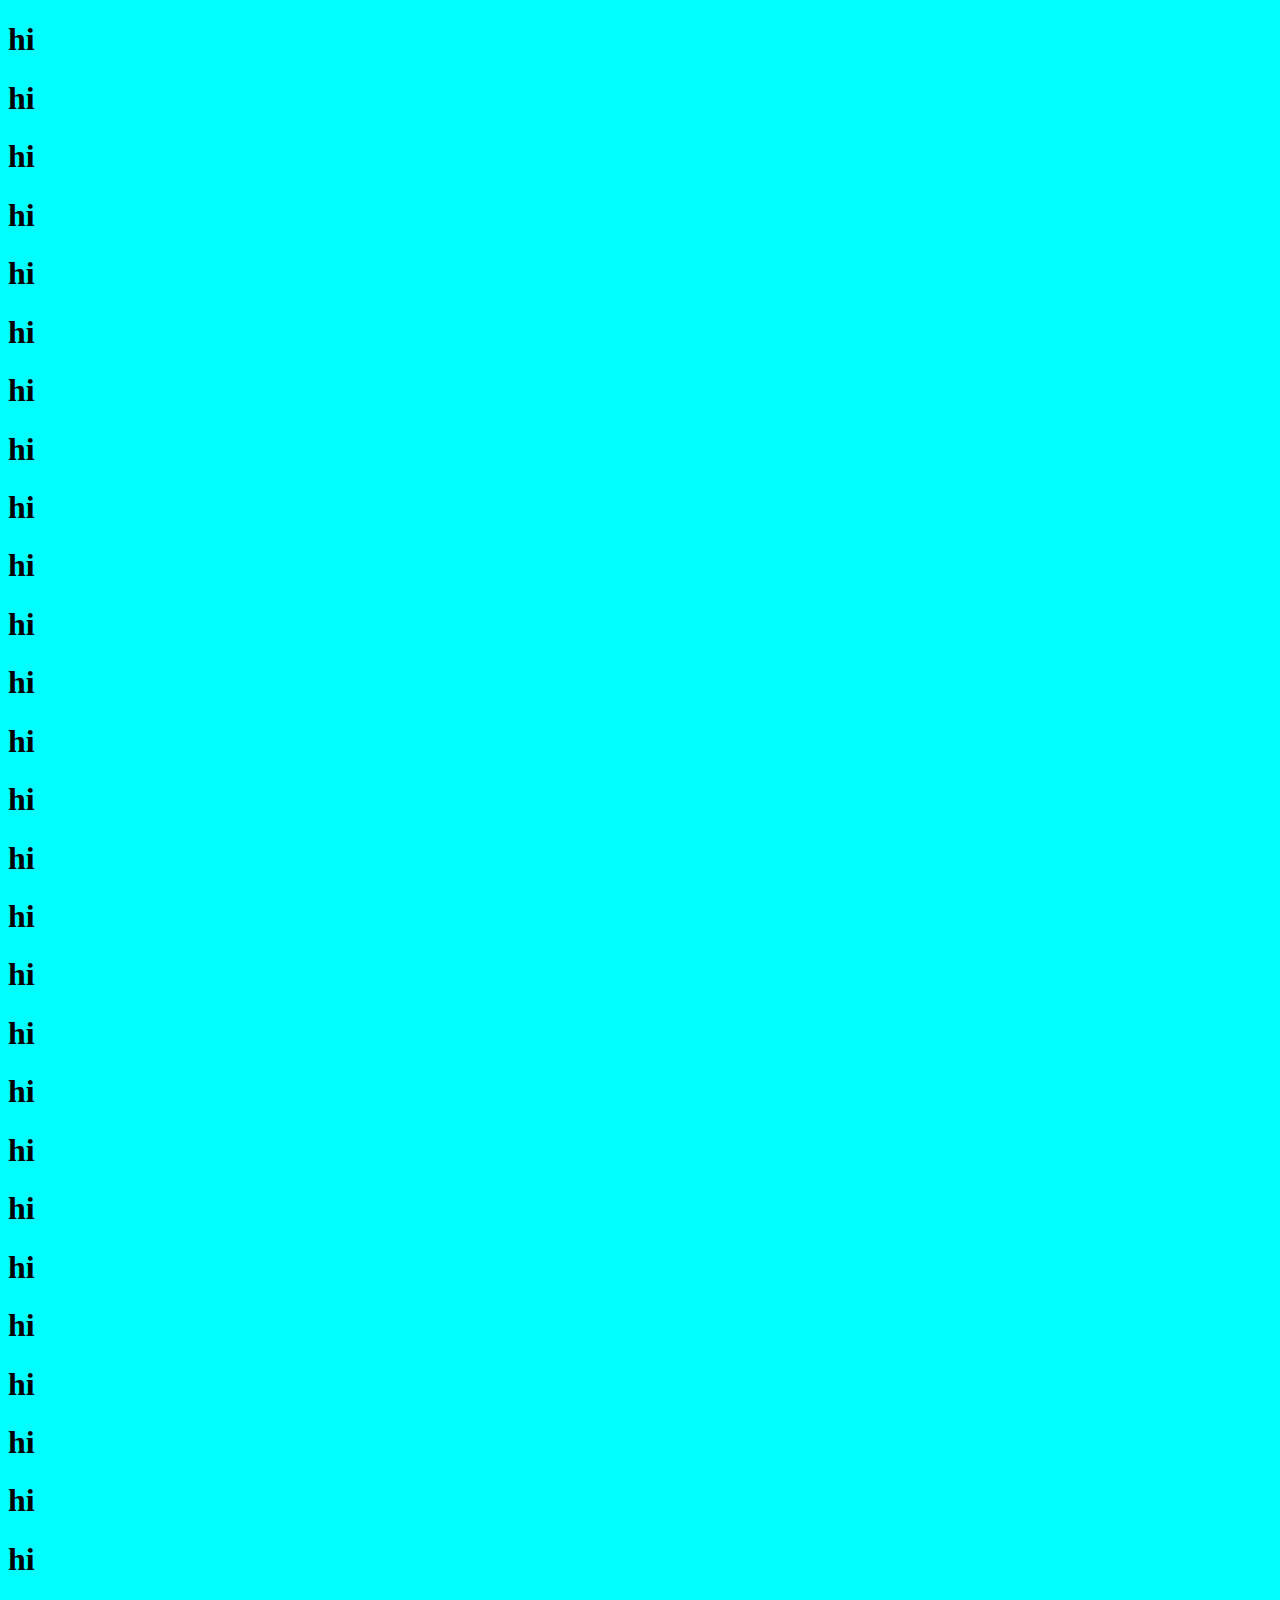
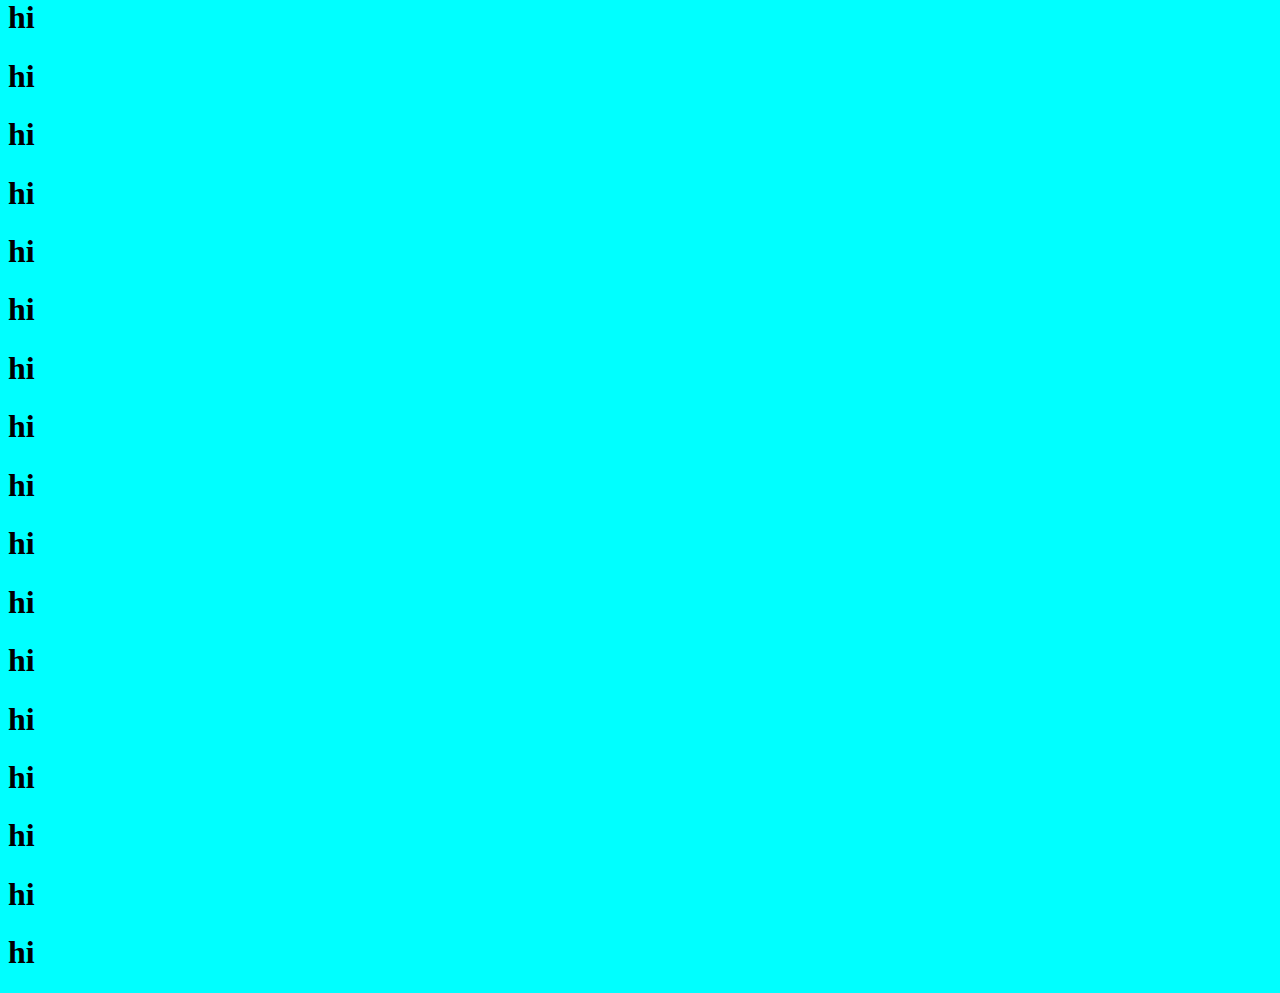
<file: files/index2.html>
<!DOCTYPE html>
<html lang="en">
<head>
    <meta charset="UTF-8">
    <meta name="viewport" content="width=device-width, initial-scale=1.0">
    <title>Document</title>
</head>
<body style="background-color: aqua;">
    
    <h1>hi</h1>
    <h1>hi</h1>
    <h1>hi</h1>
    <h1>hi</h1>
    <h1>hi</h1>
    <h1>hi</h1>
    <h1>hi</h1>
    <h1>hi</h1>
    <h1>hi</h1>
    <h1>hi</h1>
    <h1>hi</h1>
    <h1>hi</h1>
    <h1>hi</h1>
    <h1>hi</h1>
    <h1>hi</h1>
    <h1>hi</h1>
    <h1>hi</h1>
    <h1>hi</h1>
    <h1>hi</h1>
    <h1>hi</h1>
    <h1>hi</h1>
    <h1>hi</h1>
    <h1>hi</h1>
    <h1>hi</h1>
    <h1>hi</h1>
    <h1>hi</h1>
    <h1>hi</h1>
    <h1>hi</h1>
    <h1>hi</h1>
    <h1>hi</h1>
    <h1>hi</h1>
    <h1>hi</h1>
    <h1>hi</h1>
    <h1>hi</h1>
    <h1>hi</h1>
    <h1>hi</h1>
    <h1>hi</h1>
    <h1>hi</h1>
    <h1>hi</h1>
    <h1>hi</h1>
    <h1>hi</h1>
    <h1>hi</h1>
    <h1>hi</h1>
    <h1>hi</h1>
</body>
</html>
</file>
